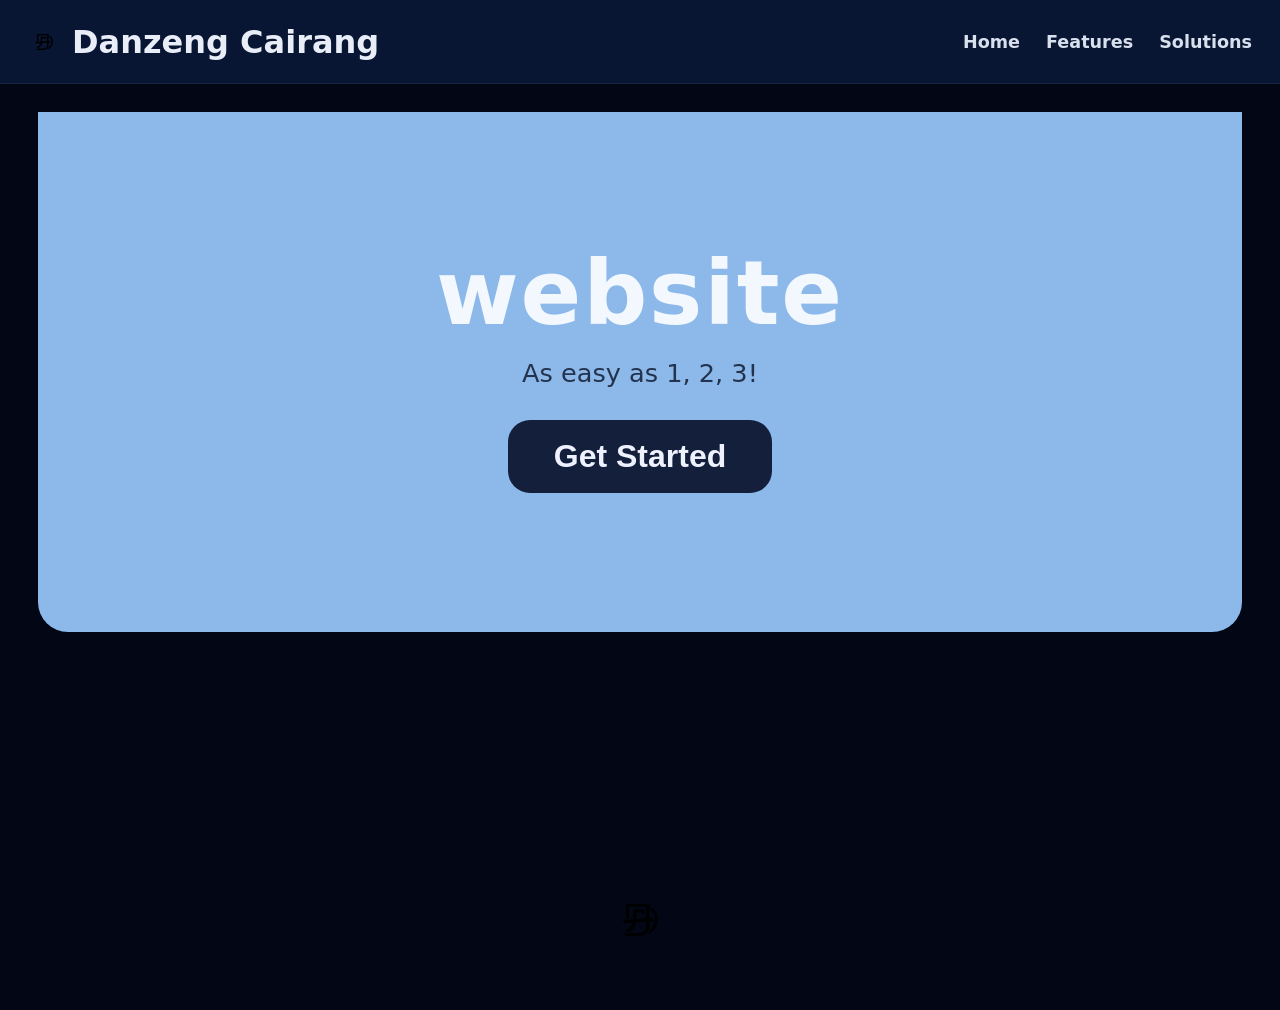
<file: dehbx-poc/index.html>
<!doctype html>
<html lang="en">
  <head>
    <meta charset="utf-8" />
    <meta name="viewport" content="width=device-width, initial-scale=1" />
    <title>Capstone De-HugoBlox POC</title>
    <link rel="stylesheet" href="./styles.css" />
  </head>
  <body>
    <div class="page-bg" aria-hidden="true"></div>

    <header class="site-header">
      <a class="brand" href="#">
        <img src="./logo.svg" alt="Logo" />
        <span>Danzeng Cairang</span>
      </a>
      <nav class="site-nav">
        <a href="#">Home</a>
        <a href="#">Features</a>
        <a href="#">Solutions</a>
      </nav>
    </header>

    <main>
      <section class="hero-card">
        <h1>website</h1>
        <p>As easy as 1, 2, 3!</p>
        <button type="button">Get Started</button>
      </section>

      <section class="footer-logo-wrap" aria-label="Footer logo">
        <img src="./logo.svg" alt="Site Logo" />
      </section>
    </main>
  </body>
</html>
</file>
<file: dehbx-poc/styles.css>
:root {
  --bg: #020615;
  --grid: rgba(255, 255, 255, 0.012);
  --text: #e8edf7;
  --muted: #a2aec2;
  --card: #8db9ea;
  --button-bg: #131f3b;
}

* {
  box-sizing: border-box;
}

html,
body {
  margin: 0;
  min-height: 100%;
  color: var(--text);
  font-family: "Inter", "Segoe UI", system-ui, -apple-system, sans-serif;
  background: var(--bg);
}

.page-bg {
  pointer-events: none;
  position: fixed;
  inset: 0;
  z-index: -1;
  background-image:
    radial-gradient(34rem 24rem at -8% 50%, rgba(59, 130, 246, 0.26), transparent 72%),
    radial-gradient(30rem 22rem at 108% 56%, rgba(6, 182, 212, 0.22), transparent 75%),
    linear-gradient(var(--grid) 1px, transparent 1px),
    linear-gradient(90deg, var(--grid) 1px, transparent 1px);
  background-size: auto, auto, 64px 64px, 64px 64px;
}

.site-header {
  height: 84px;
  padding: 0 28px;
  display: flex;
  align-items: center;
  justify-content: space-between;
  background: #081633;
  border-bottom: 1px solid rgba(255, 255, 255, 0.06);
}

.brand {
  color: var(--text);
  text-decoration: none;
  display: inline-flex;
  align-items: center;
  gap: 12px;
  font-weight: 800;
  font-size: 2rem;
}

.brand img {
  width: auto;
  height: 1em;
  display: block;
}

.site-nav {
  display: inline-flex;
  align-items: center;
  gap: 26px;
}

.site-nav a {
  color: #e5ebf8;
  text-decoration: none;
  font-size: 1.1rem;
  font-weight: 600;
  opacity: 0.95;
}

main {
  width: min(1280px, 96vw);
  margin: 0 auto;
}

.hero-card {
  margin: 28px auto 0;
  width: min(1220px, 94vw);
  min-height: 520px;
  border-radius: 0 0 30px 30px;
  background: var(--card);
  color: #f3f8ff;
  display: flex;
  flex-direction: column;
  align-items: center;
  justify-content: center;
  text-align: center;
  gap: 22px;
}

.hero-card h1 {
  margin: 0;
  font-size: clamp(3rem, 7vw, 6.8rem);
  letter-spacing: 0.02em;
  line-height: 0.95;
}

.hero-card p {
  margin: 0;
  color: #24334d;
  font-size: clamp(1.2rem, 2vw, 2.9rem);
}

.hero-card button {
  margin-top: 10px;
  border: 0;
  border-radius: 22px;
  background: var(--button-bg);
  color: #eef2ff;
  padding: 18px 46px;
  font-size: 2rem;
  font-weight: 700;
  cursor: pointer;
}

.footer-logo-wrap {
  min-height: 42vh;
  display: grid;
  place-items: end center;
  padding-bottom: 58px;
}

.footer-logo-wrap img {
  width: 64px;
  height: auto;
  display: block;
  opacity: 0.98;
}

@media (max-width: 1024px) {
  .site-header {
    height: auto;
    padding: 16px;
    flex-wrap: wrap;
    gap: 14px;
  }

  .brand {
    font-size: 1.6rem;
  }

  .hero-card {
    min-height: 420px;
    border-radius: 0 0 20px 20px;
  }

  .hero-card button {
    font-size: 1.4rem;
  }
}
</file>
